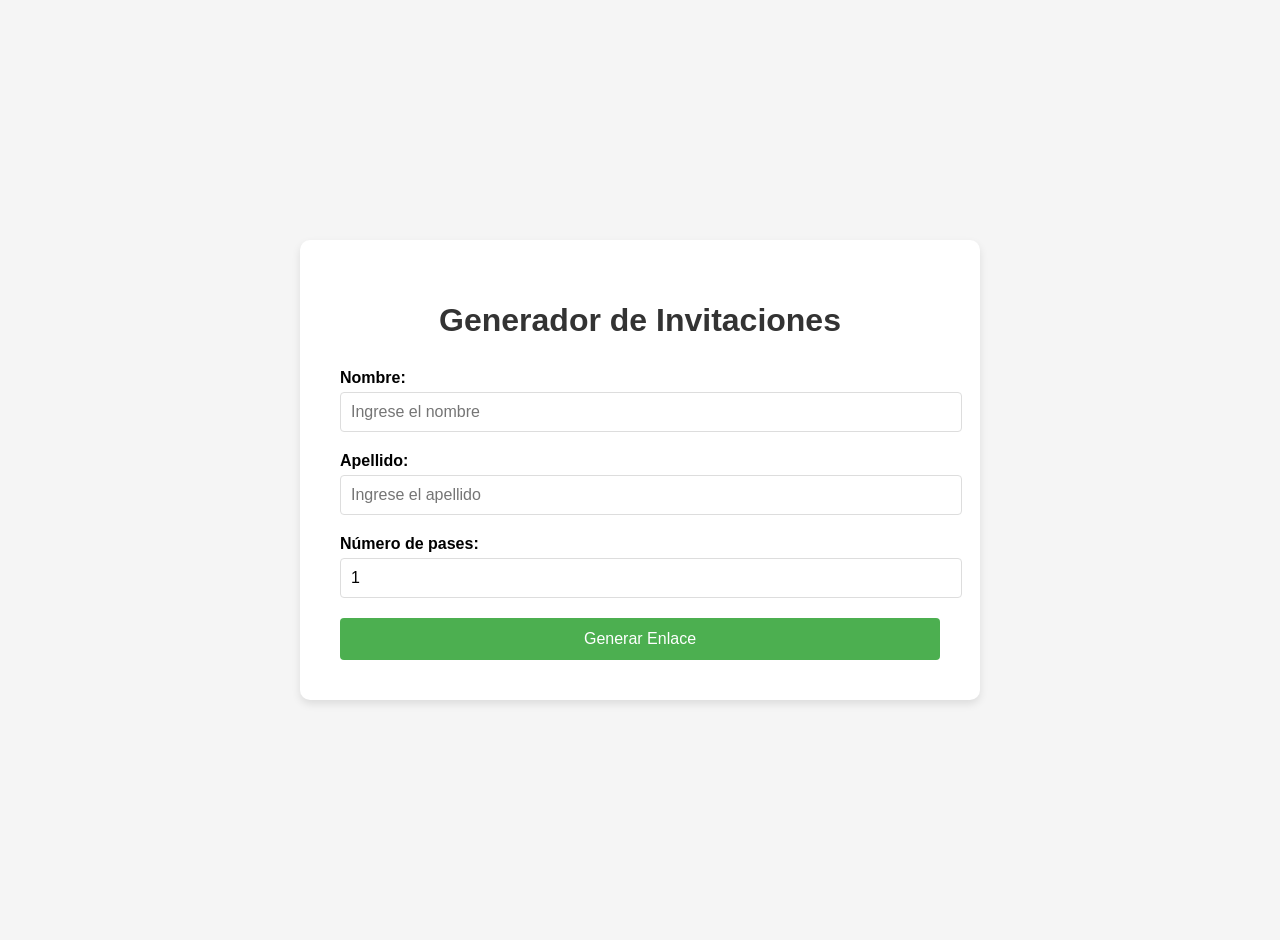
<file: pases.html>
<!DOCTYPE html>
<html lang="es">
<head>
    <meta charset="UTF-8">
    <meta name="viewport" content="width=device-width, initial-scale=1.0">
    <title>Generador de Invitaciones</title>
    <style>
        body {
            font-family: Arial, sans-serif;
            margin: 0;
            padding: 20px;
            display: flex;
            justify-content: center;
            align-items: center;
            min-height: 100vh;
            background-color: #f5f5f5;
        }

        .generator-container {
            background-color: white;
            padding: 40px;
            border-radius: 10px;
            box-shadow: 0 4px 8px rgba(0, 0, 0, 0.1);
            width: 80%;
            max-width: 600px;
        }

        h1 {
            color: #333;
            text-align: center;
            margin-bottom: 30px;
        }

        .form-group {
            margin-bottom: 20px;
        }

        label {
            display: block;
            margin-bottom: 5px;
            font-weight: bold;
        }

        input {
            width: 100%;
            padding: 10px;
            border: 1px solid #ddd;
            border-radius: 4px;
            font-size: 16px;
        }

        button {
            background-color: #4CAF50;
            color: white;
            border: none;
            padding: 12px 20px;
            font-size: 16px;
            cursor: pointer;
            border-radius: 4px;
            display: block;
            margin: 20px auto 0;
            width: 100%;
        }

        button:hover {
            background-color: #45a049;
        }

        .result {
            margin-top: 30px;
            padding: 15px;
            background-color: #f9f9f9;
            border: 1px solid #ddd;
            border-radius: 4px;
            display: none;
        }

        .result p {
            margin-bottom: 10px;
            word-break: break-all;
        }

        .copy-button {
            background-color: #2196F3;
            margin-top: 10px;
        }

        .copy-button:hover {
            background-color: #0b7dda;
        }

        .preview {
            margin-top: 30px;
            padding: 20px;
            background-color: #f0f8ff;
            border-radius: 8px;
            text-align: center;
            display: none;
        }

        .preview-title {
            font-weight: bold;
            margin-bottom: 10px;
        }

        .preview-content {
            padding: 15px;
            border: 1px solid #ddd;
            border-radius: 4px;
            background-color: white;
        }
    </style>
</head>
<body>
    <div class="generator-container">
        <h1>Generador de Invitaciones</h1>
        
        <div class="form-group">
            <label for="firstName">Nombre:</label>
            <input type="text" id="firstName" placeholder="Ingrese el nombre">
        </div>
        
        <div class="form-group">
            <label for="lastName">Apellido:</label>
            <input type="text" id="lastName" placeholder="Ingrese el apellido">
        </div>
        
        <div class="form-group">
            <label for="numPasses">Número de pases:</label>
            <input type="number" id="numPasses" placeholder="Ingrese el número de pases" min="1" value="1">
        </div>
        
        <button id="generateButton">Generar Enlace</button>
        
        <div class="preview" id="previewContainer">
            <div class="preview-title">Vista previa:</div>
            <div class="preview-content">
                <div id="preview-passes-title">Pase</div>
                <h3 id="preview-name"></h3>
                <div>Tenemos Reservado</div>
                <h2 id="preview-number">1</h2>
                <div id="preview-places-text">Lugar</div>
            </div>
        </div>
        
        <div class="result" id="resultContainer">
            <p><strong>Enlace personalizado:</strong></p>
            <p id="generatedLink"></p>
            <button class="copy-button" id="copyButton">Copiar Enlace</button>
        </div>
    </div>

    <script>
        document.addEventListener('DOMContentLoaded', function() {
            const generateButton = document.getElementById('generateButton');
            const copyButton = document.getElementById('copyButton');
            const resultContainer = document.getElementById('resultContainer');
            const previewContainer = document.getElementById('previewContainer');
            const generatedLinkElement = document.getElementById('generatedLink');
            const numPassesInput = document.getElementById('numPasses');
            
            // Actualizar la vista previa cuando se cambia el número de pases
            numPassesInput.addEventListener('input', updatePreview);
            document.getElementById('firstName').addEventListener('input', updatePreview);
            document.getElementById('lastName').addEventListener('input', updatePreview);
            
            function updatePreview() {
                const firstName = document.getElementById('firstName').value.trim();
                const lastName = document.getElementById('lastName').value.trim();
                const numPasses = document.getElementById('numPasses').value.trim();
                
                if (firstName || lastName || numPasses) {
                    document.getElementById('preview-name').textContent = `${firstName} ${lastName}`;
                    document.getElementById('preview-number').textContent = numPasses;
                    
                    // Actualizar singular/plural
                    if (numPasses === "1") {
                        document.getElementById('preview-passes-title').textContent = "Pase";
                        document.getElementById('preview-places-text').textContent = "Lugar";
                    } else {
                        document.getElementById('preview-passes-title').textContent = "Pases";
                        document.getElementById('preview-places-text').textContent = "Lugares";
                    }
                    
                    previewContainer.style.display = 'block';
                } else {
                    previewContainer.style.display = 'none';
                }
            }
            
            generateButton.addEventListener('click', function() {
                const firstName = document.getElementById('firstName').value.trim();
                const lastName = document.getElementById('lastName').value.trim();
                const numPasses = document.getElementById('numPasses').value.trim();
                
                if (!firstName || !lastName || !numPasses) {
                    alert('Por favor, complete todos los campos');
                    return;
                }
                
                // Crear los parámetros para la URL
                const params = `${encodeURIComponent(firstName)}-${encodeURIComponent(lastName)}-${encodeURIComponent(numPasses)}`;
                
                // Obtener la URL base de la página actual
                const baseUrl = window.location.href.split('/').slice(0, -1).join('/');
                
                // Crear la URL completa
                const fullUrl = `${baseUrl}/sobre.html?${params}`;
                
                // Mostrar el resultado
                generatedLinkElement.textContent = fullUrl;
                resultContainer.style.display = 'block';
                
                // Actualizar la vista previa
                updatePreview();
            });
            
            copyButton.addEventListener('click', function() {
                const linkText = generatedLinkElement.textContent;
                
                // Crear un elemento de texto temporal para copiar
                const tempInput = document.createElement('input');
                tempInput.value = linkText;
                document.body.appendChild(tempInput);
                tempInput.select();
                document.execCommand('copy');
                document.body.removeChild(tempInput);
                
                // Cambiar temporalmente el texto del botón para dar feedback
                const originalText = copyButton.textContent;
                copyButton.textContent = '¡Enlace copiado!';
                setTimeout(function() {
                    copyButton.textContent = originalText;
                }, 2000);
            });
        });
    </script>
</body>
</html>
</file>
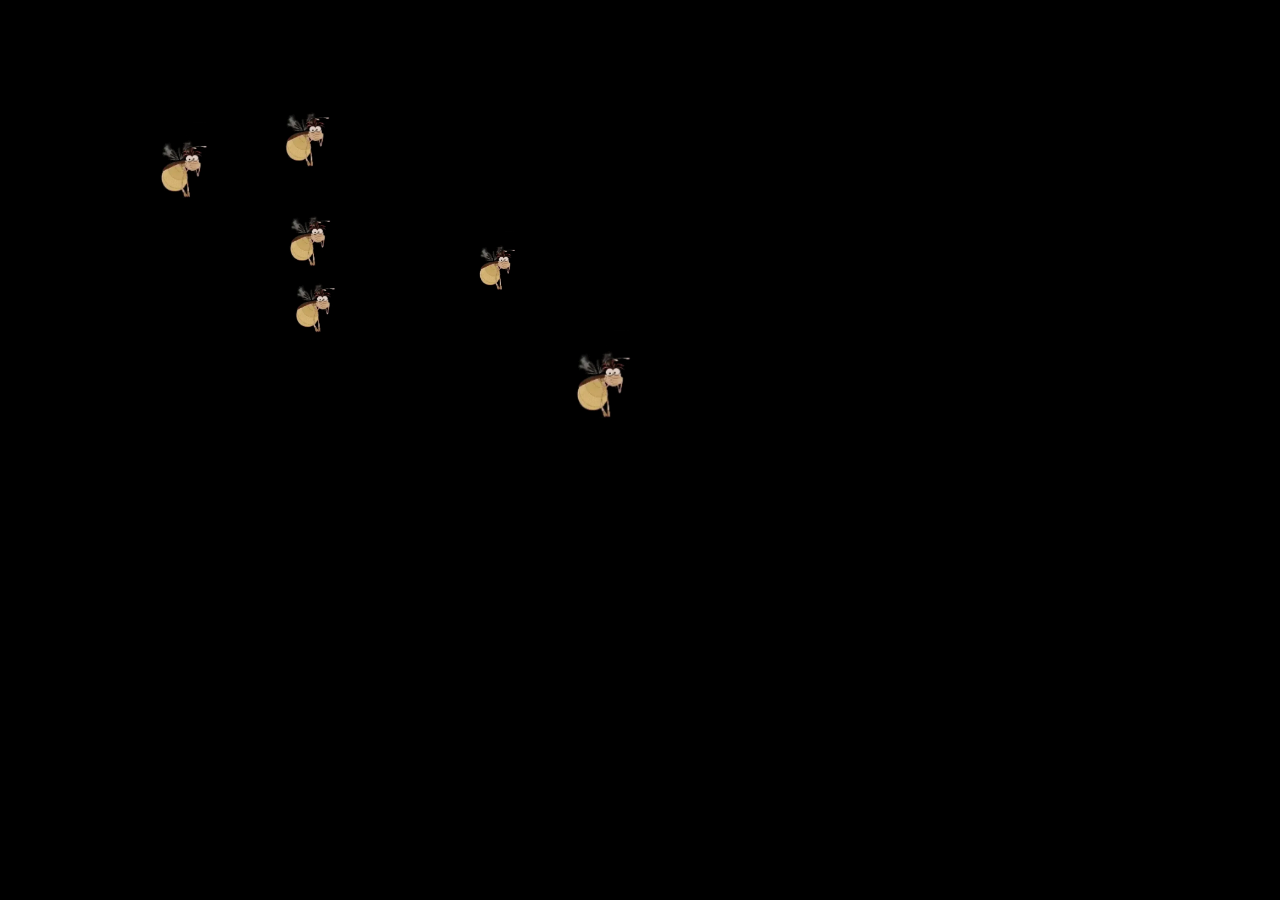
<file: sobre.html>
<!DOCTYPE html>
<html lang="es">
<head>
  <meta charset="UTF-8" />
  <meta name="viewport" content="width=device-width, initial-scale=1.0" />
  <title>Luciérnagas Realistas</title>
  <style>
    * {
      margin: 0;
      padding: 0;
      box-sizing: border-box;
    }

    body {
      background-color: #000;
      overflow: hidden;
      height: 100vh;
      width: 100vw;
    }

    .webp-firefly {
      position: absolute;
      background-image: url('assets/weyv.webp');
      background-size: contain;
      background-repeat: no-repeat;
      pointer-events: none;
      opacity: 0.9;
      will-change: transform;
      transition: transform 0.2s linear;
    }
  </style>
</head>
<body>

  <script>
    const NUM_FIREFLIES = 6;
    const fireflies = [];
    const MARGIN = 20; // margen para que salgan un poco
    const BASE_SPEED = 0.2; // velocidad reducida

    function createFirefly() {
      const el = document.createElement('div');
      el.className = 'webp-firefly';

      const size = Math.random() * 50 + 80;
      el.style.width = `${size}px`;
      el.style.height = `${size}px`;

      const x = Math.random() * (window.innerWidth - size);
      const y = Math.random() * (window.innerHeight - size);
      const vx = (Math.random() - 0.5) * BASE_SPEED;
      const vy = (Math.random() - 0.5) * BASE_SPEED;

      document.body.appendChild(el);
      fireflies.push({ el, x, y, vx, vy, size, facingRight: vx > 0 });
    }

    function updateFireflies() {
      for (let f of fireflies) {
        f.x += f.vx;
        f.y += f.vy;

        // Rebotar en bordes verticales
        if (f.y <= 0 || f.y >= window.innerHeight - f.size) {
          f.vy *= -1;
        }

        // Rebotar en bordes horizontales con margen
        if (f.x <= -MARGIN) {
          f.vx = Math.abs(f.vx);
          f.facingRight = true;
        } else if (f.x >= window.innerWidth - f.size + MARGIN) {
          f.vx = -Math.abs(f.vx);
          f.facingRight = false;
        }

        const transform = `translate(${f.x}px, ${f.y}px) scaleX(${f.facingRight ? 1 : -1})`;
        f.el.style.transform = transform;
      }

      requestAnimationFrame(updateFireflies);
    }

    function addImpulse(strength = 0.5) {
      fireflies.forEach(f => {
        f.vx += (Math.random() - 0.5) * strength;
        f.vy += (Math.random() - 0.5) * strength;
      });
    }

    // Crear luciérnagas
    for (let i = 0; i < NUM_FIREFLIES; i++) {
      createFirefly();
    }

    updateFireflies();

    // Eventos para añadir movimiento
    window.addEventListener('scroll', () => addImpulse(0.8));
    window.addEventListener('touchstart', () => addImpulse(1));
  </script>

</body>
</html>
</file>
